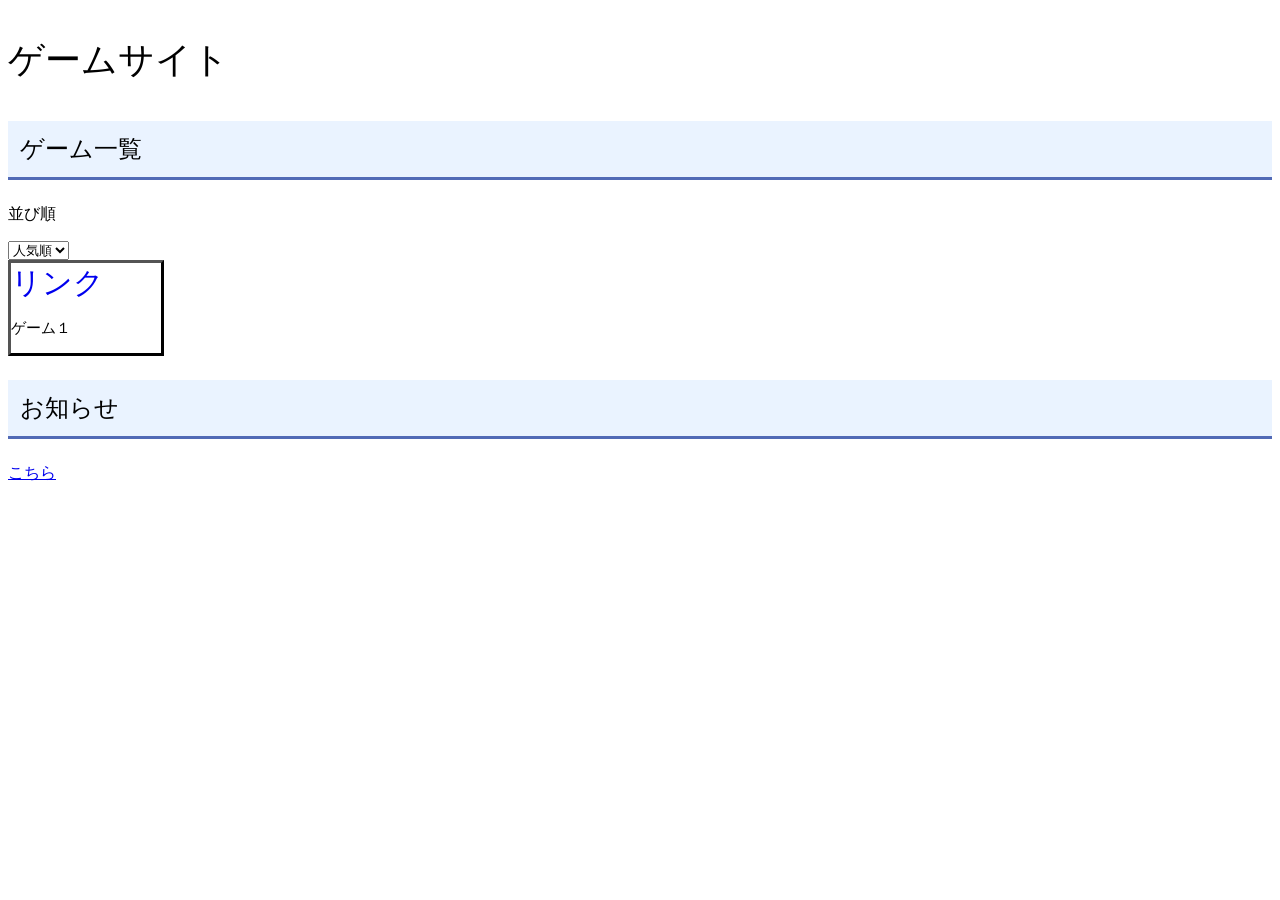
<file: index.html>
<!DOCTYPE html>
<html lang="ja">

<head>
    <title>ゲームサイト</title>
    <meta charset="UTF-8">
    <link rel="stylesheet" href="style.css" type="text/css">
    <meta name="google-site-verification" content="rAYISQcH1bzSQPNmiCtOwtCLzS3yAo7V0TTpKUAZxRA" />
</head>

<body>
    <p class="title">ゲームサイト</p>
    <p class="heading">ゲーム一覧</p>
    <p>並び順</p>
    <select>
        <option value="popular">人気順</option>
        <option value="new">新着順</option>
    </select>
    <div class="area">
        <div class="game">
            <a href="game/game1" class="link">リンク</a>
            <p class="name">ゲーム１</p>
        </div>
    </div>

    <p class="heading">お知らせ</p>
    <a href="news.html">こちら</a>
</body>

</html>
</file>
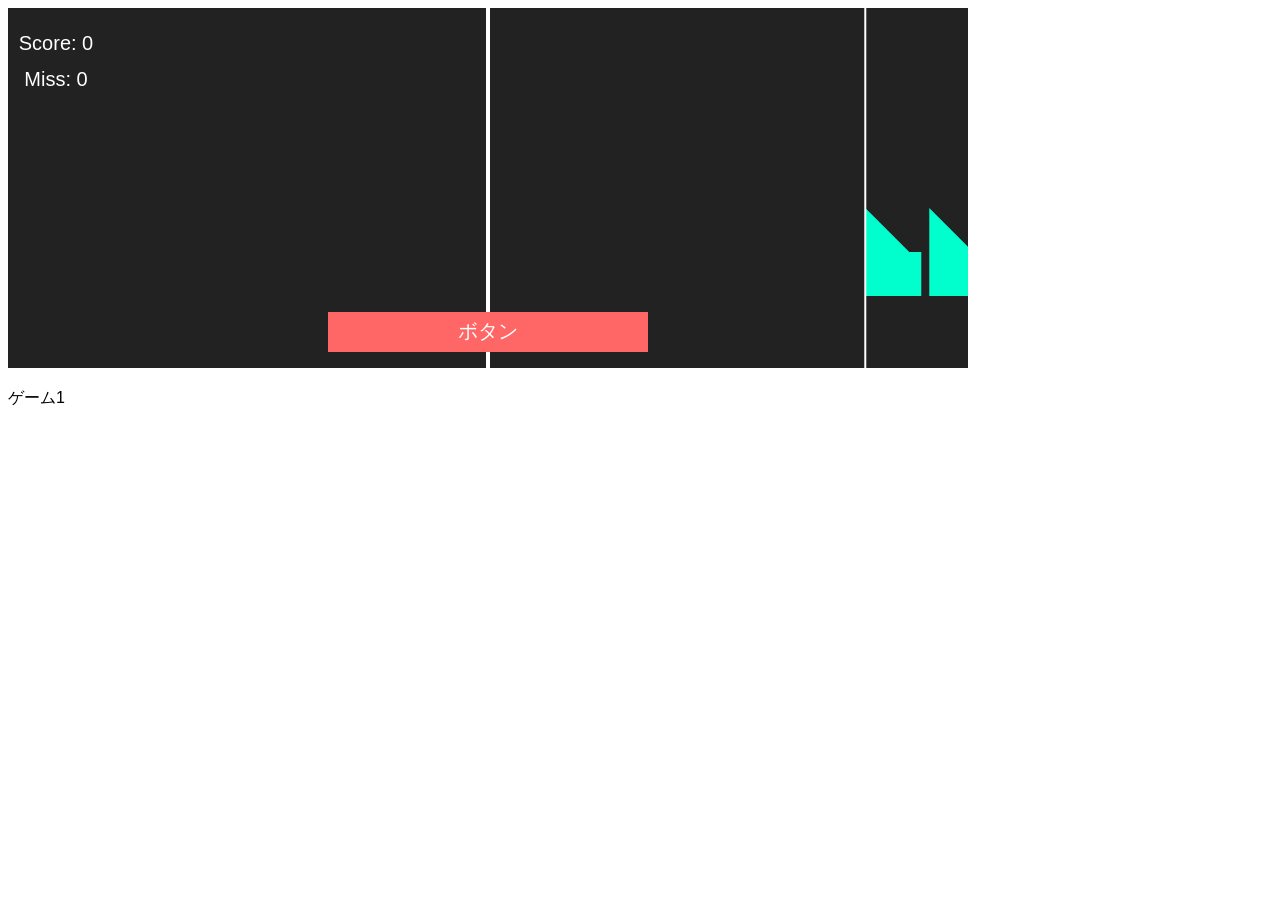
<file: game/game1.html>
<!DOCTYPE html>
<html>

<head>
    <title>ゲーム</title>
    <meta charset="UTF-8">
    <link rel="stylesheet" href="../../style.css" type="text/css">
</head>

<body>
    <canvas id="gameCanvas" width="960" height="360" style="background: #222;"></canvas>
    <p>ゲーム1</p>

    <script src="game1_script.js"></script>
</body>

</html>
</file>
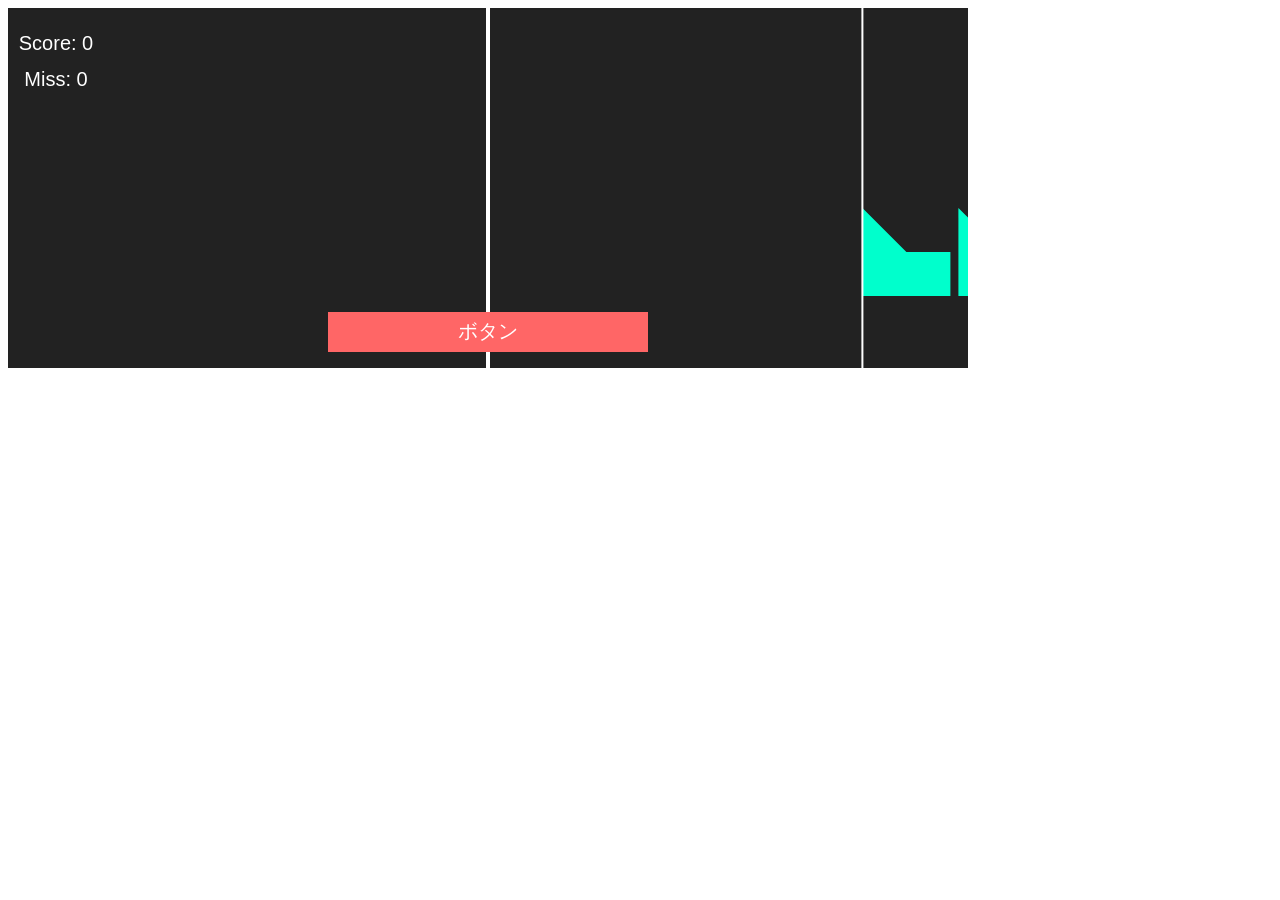
<file: games/game1.html>
<!DOCTYPE html>
<html>

<head>
    <title>ゲーム</title>
    <meta charset="UTF-8">
    <link rel="stylesheet" href="../../style.css" type="text/css">
</head>

<body>
    <canvas id="gameCanvas" width="960" height="360" style="background: #222;"></canvas>

    <script src="game1_script.js"></script>
</body>

</html>
</file>
<file: style.css>
body {
    font-family: sans-serif;
}

.title {
    font-size: 36px;
}

.heading {
    font-size: 24px;
    padding: 0.5em;
    background: #eaf3ff;
    border-bottom: solid 3px #516ab6;
}

.area {
    display: flex;
    flex-wrap: wrap;
    gap: 5px;
}

.game {
    width: 150px;
    border: outset #000000;
}

.link {
    font-size: 30px;
    text-decoration: none;
}

.name {
    font-size: 15px;
}
</file>
